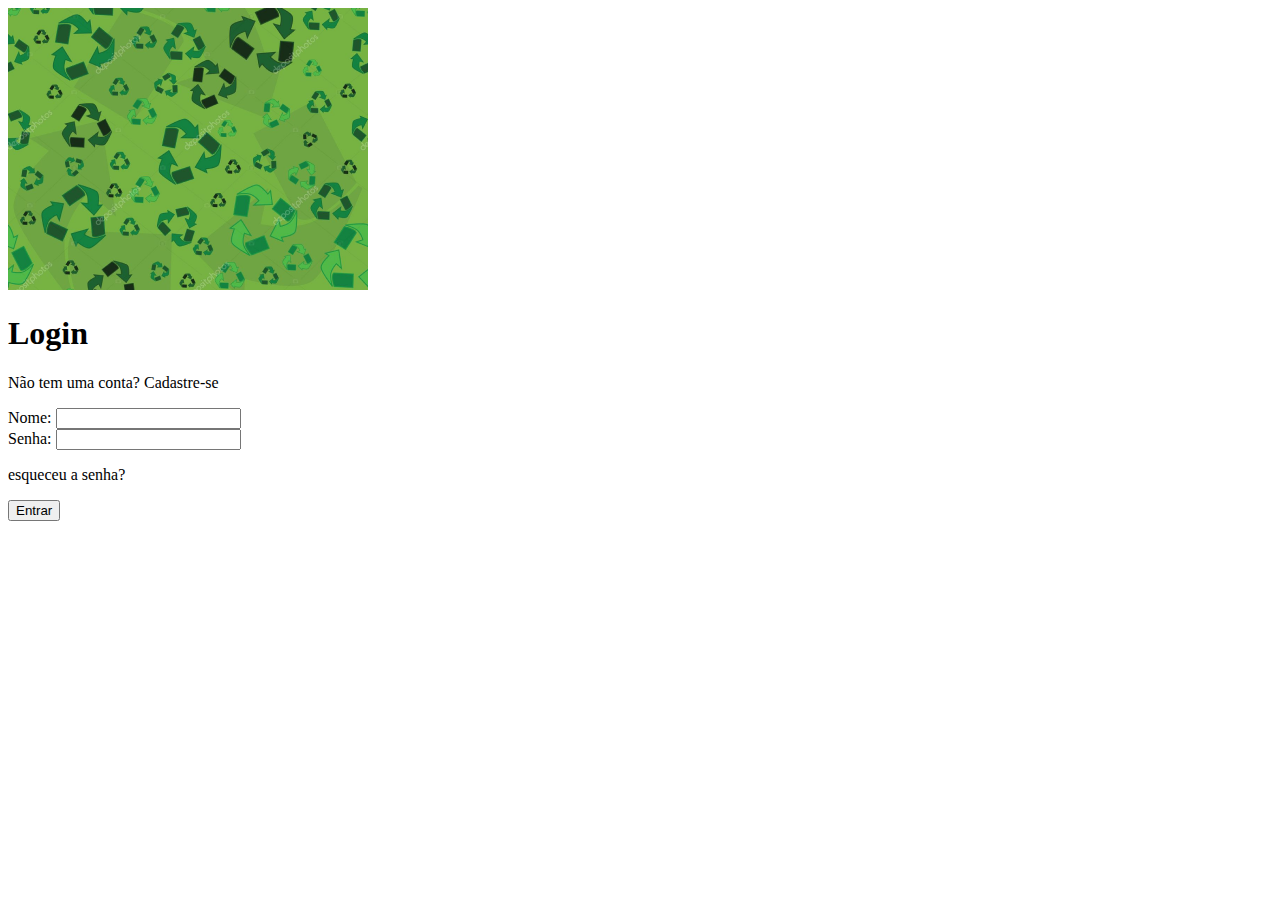
<file: index.html>
<!DOCTYPE html>
<html lang="pt-br">

<head>
    <meta charset="UTF-8">
    <meta name="viewport" content="width=device-width, initial-scale=1.0">
    <title>Login Recicle-se</title>
    <link rel="stylesheet" href="styles/style.css">
    <link rel="preconnect" href="https://fonts.googleapis.com">
    <link rel="preconnect" href="https://fonts.gstatic.com" crossorigin>
    <link href="https://fonts.googleapis.com/css2?family=Outfit:wght@100;200;300;400;500;600;700;800;900&display=swap"
        rel="stylesheet">
    <script src="./scripts/script.js" defer></script>
</head>

<body>
    <div class="background-container">
        <img src="./images/background.png" alt="imagem de fundo com reciclagem">
    </div>

    <div class="box-container">
        <div class="box-container-login">
            <h1>Login</h1>
            <p>Não tem uma conta? <span>Cadastre-se</span></p>
        </div>

        <div class="box-container-inputs">
            <div>
                <label for="name">Nome:</label>
                <input type="text" id="nomeUsuario">
            </div>
        
            <div>
                <label for="password">Senha:</label>
                <input type="password" id="senhaUsuario">
                <p>esqueceu a senha?</p>
                <span id="mensagemErro" class="mensagem-erro"></span>
            </div>
        </div>

        <div class="box-container-button">
            <button onclick="realizarLogin()">Entrar</button>
        </div>
    </div>
</body>

</html>
</file>
<file: styles/style.css>
@media only screen and (max-width: 600px) {
    * {
        font-family: 'Outfit', sans-serif;
        padding: 0;
        margin: 0;
        box-sizing: border-box;
    }
    body {
        display: flex;
        flex-direction: column;
        width: 100%;
        height: 100vh;
    }


    .background-container {
        display: flex;
        align-items: start;
        justify-content: center;
        width: 100%;
        height: 100%;
        position: relative;
        z-index: 2;
    }
    .background-container img {
        width: 100%;
    }


    .box-container {
        z-index: 3;
        position: fixed;
        background-color: white;
        height: 100vh;
        top: 30%;
        width: 100%;
        border-top-right-radius: 50px;
        padding-left: 8%;
        padding-right: 8%;
        padding-top: 15%;
        gap: 45px;
        display: flex;
        flex-direction: column;
   }

    
    .box-container .box-container-login {
        width: 100%;
        text-align: center;
        display: flex;
        flex-direction: column;
    }
    .box-container .box-container-login h1 {
        font-size: 3.5rem;
        color: #3D7F4C;
    }
    .box-container .box-container-login p {
        font-size: 1.1rem;
        color: #4b4b4b;
    }
    .box-container .box-container-login p span {
        font-size: 1.1rem;
        color: #3D7F4C;
        text-decoration: underline;
    }


    .box-container .box-container-inputs {
        width: 100%;
        display: flex;
        gap: 10px;
        flex-direction: column;
        color: #3D7F4C;
        font-weight: 600;
        font-size: 1.1rem;
    }
    .box-container .box-container-inputs div {
        width: 100%;
        display: flex;
        flex-direction: column;
    }
    .box-container .box-container-inputs div input {
        height: 3.2rem;
        border: none;
        background-color: #E9F3E1;
        border-radius: 10px;
        padding-left: 10px;
    }
    .box-container .box-container-inputs div p{
        color: #888686;
        font-weight: 400;
        font-size: 0.9rem;
        text-decoration: underline;
    }


    .box-container .box-container-button {
        width: 100%;
        display: flex;
        gap: 10px;
        flex-direction: column;
    }
    .box-container .box-container-button button{
        height: 3rem;
        border: none;
        background-color: #3D7F4C;
        border-radius: 15px;
        font-weight: 600;
        color: white;
        font-size: 1rem;
    }

    .mensagem-erro {
        color: red;
        margin-top: 10px;
        background-color: white;
        width: 100%;
        align-self: center;
        position: relative;
        justify-content: center;
        display: flex;
        font-size: small;
    }
}
</file>
